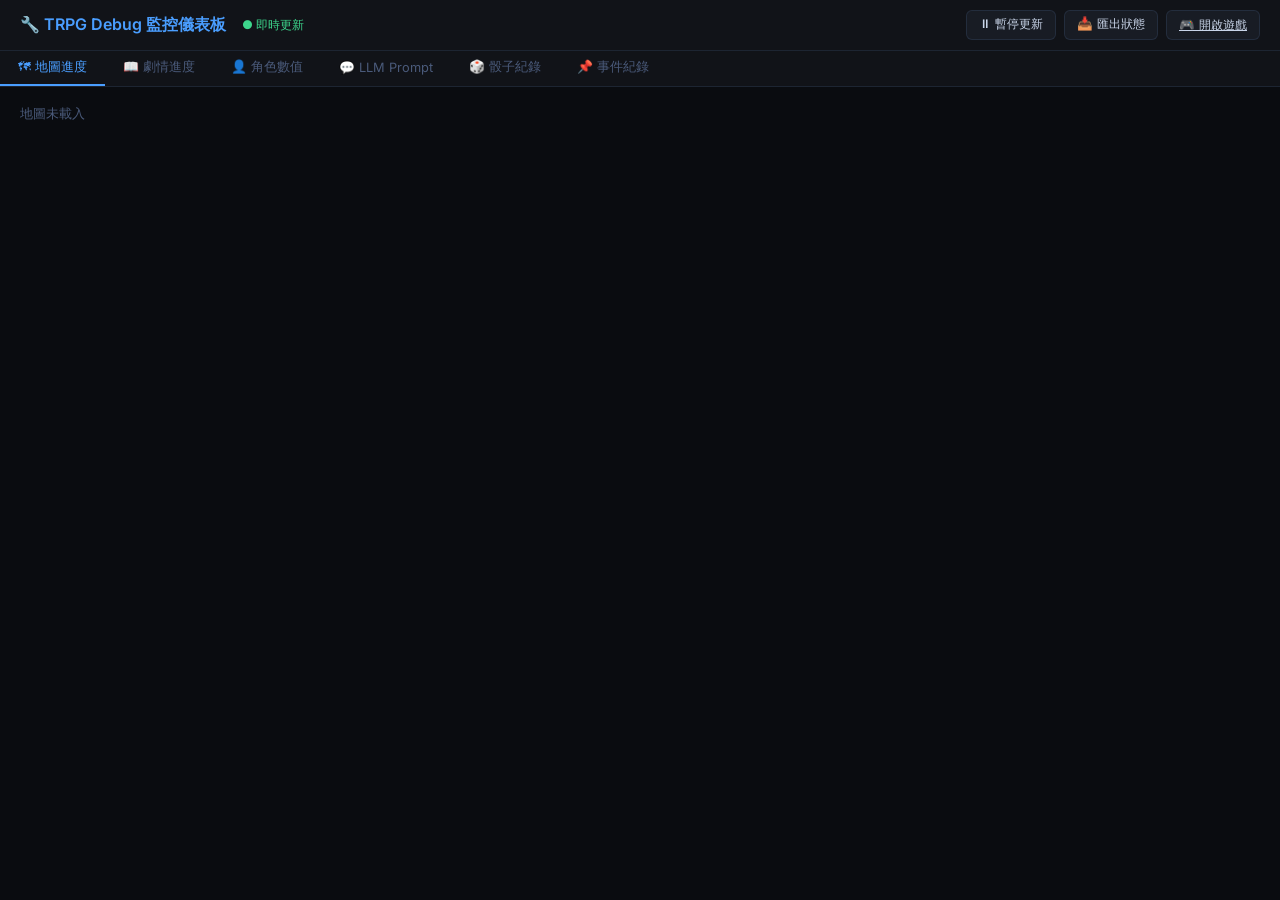
<file: debug.html>
<!DOCTYPE html>
<html lang="zh-TW">
<head>
  <meta charset="UTF-8">
  <title>TRPG Debug 監控儀表板</title>
  <link rel="stylesheet" href="./css/debug.css">
</head>
<body>
<div id="debug-app">

  <header id="debug-header">
    <h1>🔧 TRPG Debug 監控儀表板</h1>
    <span class="debug-status live">● 即時更新</span>
    <div id="debug-controls">
      <button class="dbg-btn" id="btn-pause">⏸ 暫停更新</button>
      <button class="dbg-btn" id="btn-export">📥 匯出狀態</button>
      <a href="index.html" class="dbg-btn" target="_blank">🎮 開啟遊戲</a>
    </div>
  </header>

  <nav id="debug-tabs">
    <button class="tab-btn active" data-tab="map">🗺 地圖進度</button>
    <button class="tab-btn" data-tab="story">📖 劇情進度</button>
    <button class="tab-btn" data-tab="char">👤 角色數值</button>
    <button class="tab-btn" data-tab="prompt">💬 LLM Prompt</button>
    <button class="tab-btn" data-tab="dice">🎲 骰子紀錄</button>
    <button class="tab-btn" data-tab="events">📌 事件紀錄</button>
  </nav>

  <div id="debug-content">
    <div id="tab-map"    class="tab-panel active"><div style="color:var(--muted)">等待遊戲資料...</div></div>
    <div id="tab-story"  class="tab-panel"><div style="color:var(--muted)">等待遊戲資料...</div></div>
    <div id="tab-char"   class="tab-panel"><div style="color:var(--muted)">等待遊戲資料...</div></div>
    <div id="tab-prompt" class="tab-panel"><div style="color:var(--muted)">等待遊戲資料...</div></div>
    <div id="tab-dice"   class="tab-panel"><div style="color:var(--muted)">等待遊戲資料...</div></div>
    <div id="tab-events" class="tab-panel"><div style="color:var(--muted)">等待遊戲資料...</div></div>
  </div>

</div>
<script src="./debug_monitor/debug-monitor.js"></script>
</body>
</html>
</file>
<file: css/debug.css>
/* css/debug.css */
@import url('https://fonts.googleapis.com/css2?family=Inter:wght@400;600&family=JetBrains+Mono:wght@400;600&display=swap');

:root {
  --bg: #0a0c10;
  --surface: #111318;
  --elevated: #181c24;
  --border: rgba(100,140,200,.15);
  --accent: #4a9eff;
  --text: #c8d4e8;
  --muted: #4a5a7a;
  --success: #3dd68c;
  --warn: #f0a832;
  --error: #e05252;
  --font: 'Inter', sans-serif;
  --mono: 'JetBrains Mono', monospace;
}

*, *::before, *::after { box-sizing: border-box; margin: 0; padding: 0; }

body {
  font-family: var(--font);
  background: var(--bg);
  color: var(--text);
  font-size: 13px;
  line-height: 1.6;
}

#debug-app { display: flex; flex-direction: column; height: 100vh; }

/* 頂部 */
#debug-header {
  display: flex; align-items: center; gap: 16px;
  padding: 10px 20px;
  background: var(--surface);
  border-bottom: 1px solid var(--border);
  flex: 0 0 auto;
}
#debug-header h1 { font-size: 1rem; font-weight: 600; color: var(--accent); }
.debug-status { font-size: .75rem; color: var(--muted); }
.debug-status.live { color: var(--success); }
.debug-status.paused { color: var(--warn); }

#debug-controls { margin-left: auto; display: flex; gap: 8px; }
.dbg-btn {
  padding: 4px 12px;
  border-radius: 6px;
  border: 1px solid var(--border);
  background: var(--elevated);
  color: var(--text);
  font-family: var(--font);
  font-size: .78rem;
  cursor: pointer;
  transition: all .15s;
}
.dbg-btn:hover { border-color: var(--accent); color: var(--accent); }
.dbg-btn.active { background: var(--accent); color: #000; border-color: var(--accent); }

/* Tab 分頁 */
#debug-tabs {
  display: flex; gap: 0;
  background: var(--surface);
  border-bottom: 1px solid var(--border);
  flex: 0 0 auto;
  overflow-x: auto;
}
.tab-btn {
  padding: 8px 18px;
  border: none; border-bottom: 2px solid transparent;
  background: none;
  color: var(--muted);
  font-family: var(--font); font-size: .8rem;
  cursor: pointer; white-space: nowrap;
  transition: all .15s;
}
.tab-btn:hover { color: var(--text); }
.tab-btn.active { color: var(--accent); border-bottom-color: var(--accent); }

/* 內容區 */
#debug-content { flex: 1 1 0; overflow-y: auto; padding: 16px 20px; }

.tab-panel { display: none; }
.tab-panel.active { display: block; }

/* Section */
.dbg-section { margin-bottom: 20px; }
.dbg-section-title {
  font-size: .7rem; font-weight: 600; letter-spacing: .1em;
  text-transform: uppercase; color: var(--muted);
  padding-bottom: 6px; border-bottom: 1px solid var(--border);
  margin-bottom: 10px;
}

/* 表格 */
.dbg-table { width: 100%; border-collapse: collapse; font-size: .8rem; }
.dbg-table th {
  text-align: left; padding: 4px 8px;
  color: var(--muted); font-weight: 600;
  border-bottom: 1px solid var(--border);
}
.dbg-table td { padding: 4px 8px; border-bottom: 1px solid rgba(255,255,255,.04); }
.dbg-table tr:hover td { background: rgba(255,255,255,.03); }

/* 屬性格子 */
.stat-grid { display: grid; grid-template-columns: repeat(auto-fill, minmax(90px, 1fr)); gap: 8px; }
.stat-box {
  background: var(--elevated); border-radius: 8px;
  padding: 8px; text-align: center;
}
.stat-box-label { font-size: .65rem; color: var(--muted); }
.stat-box-value { font-size: 1.2rem; font-weight: 600; color: var(--accent); font-family: var(--mono); }

/* Prompt 顯示 */
.prompt-block {
  background: var(--surface);
  border: 1px solid var(--border);
  border-radius: 8px;
  padding: 12px;
  margin-bottom: 12px;
}
.prompt-role { font-size: .7rem; font-weight: 700; color: var(--accent); margin-bottom: 6px; letter-spacing: .08em; }
.prompt-content {
  font-family: var(--mono); font-size: .75rem;
  color: var(--text); white-space: pre-wrap;
  max-height: 200px; overflow-y: auto;
  line-height: 1.5;
}

/* 節點標記 */
.node-item {
  display: flex; align-items: center; gap: 8px;
  padding: 4px 0; border-bottom: 1px solid rgba(255,255,255,.04);
  font-size: .8rem;
}
.node-dot { width: 8px; height: 8px; border-radius: 50%; flex: 0 0 8px; }
.node-dot.current  { background: var(--accent); }
.node-dot.explored { background: var(--success); }
.node-dot.accessible { background: var(--warn); }
.node-dot.locked   { background: var(--muted); }

/* 旗標表格 */
.flag-item {
  display: flex; gap: 8px;
  font-family: var(--mono); font-size: .75rem;
  padding: 2px 0;
}
.flag-key { color: var(--muted); }
.flag-val { color: var(--success); }

/* 骰子記錄 */
.dice-row { border-bottom: 1px solid rgba(255,255,255,.04); padding: 6px 0; }
.dice-outcome { display: inline-block; padding: 1px 8px; border-radius: 99px; font-size: .7rem; font-weight: 700; }
.dice-outcome.critical_success { background: rgba(255,107,53,.2); color: #ff6b35; }
.dice-outcome.success          { background: rgba(61,214,140,.2); color: var(--success); }
.dice-outcome.partial_success  { background: rgba(240,168,50,.2); color: var(--warn); }
.dice-outcome.failure          { background: rgba(224,82,82,.15); color: var(--error); }
.dice-outcome.critical_failure { background: rgba(224,82,82,.25); color: var(--error); }

::-webkit-scrollbar { width: 4px; }
::-webkit-scrollbar-track { background: transparent; }
::-webkit-scrollbar-thumb { background: var(--border); border-radius: 99px; }
</file>
